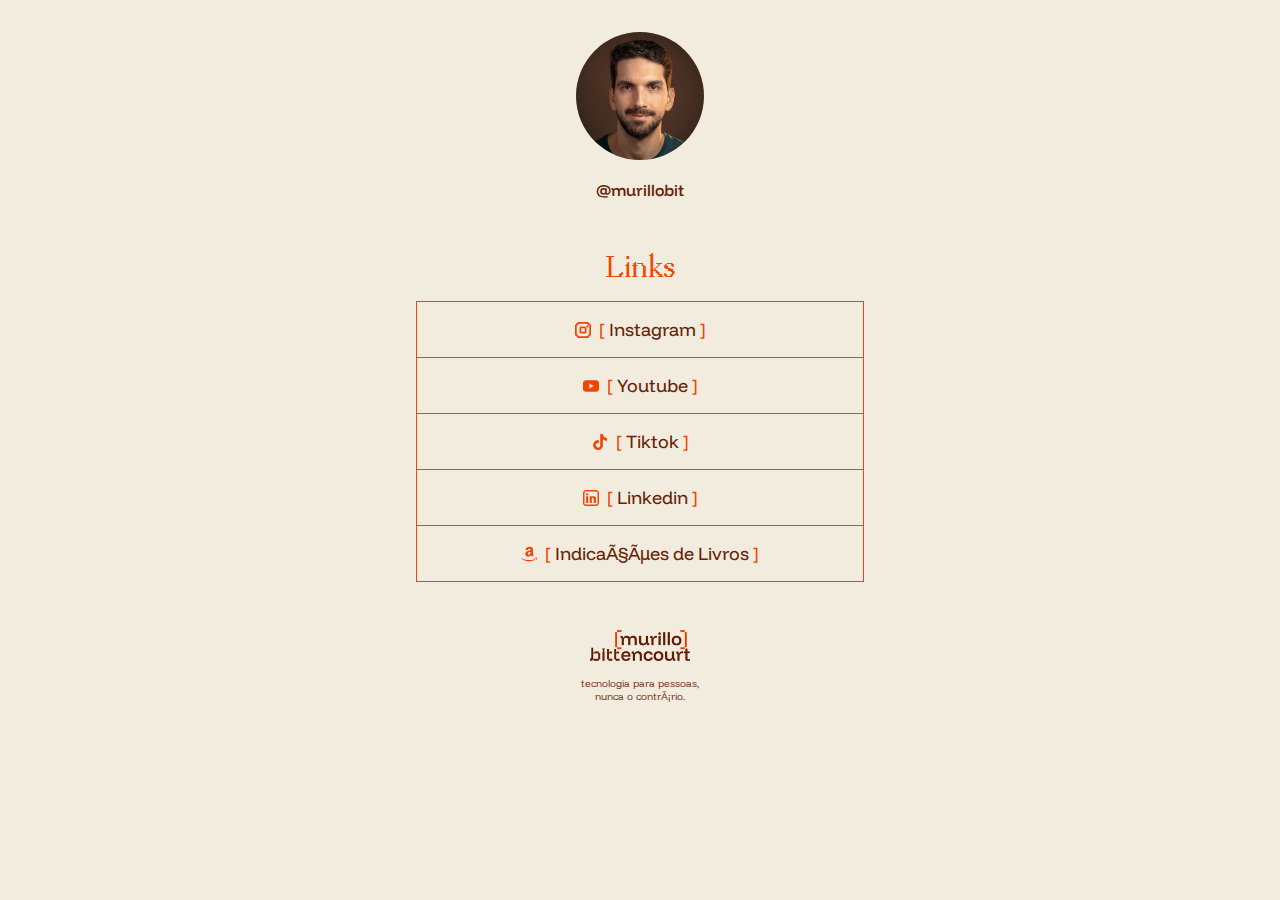
<file: index.html>
<!DOCTYPE html>
<html>

  <head>
    <title>Murillo Bittencourt</title>
    <!-- favicon -->
    <!-- metadata -->
    <meta name="viewport" content="width=device-width, user-scalable=no">
    <link rel="icon" type="image/x-icon" href="assets/favicon-murillo.ico">
    <link rel="stylesheet" href="assets/fonts.css" type="text/css" charset="utf-8" />
  </head>

  <body>
    <div
      style="width: 100%; max-width: 480px; margin: 0 auto; text-align: center; padding: 32px 16px; box-sizing: border-box;">
      <img src="assets/murillobit-profile.jpg" alt="Murillo Bittencourt"
        style="border-radius: 100%; width: 128px; max-width: 100%; height: auto; margin-bottom: 16px;">

      <h4 style="margin-bottom: 48px; font-weight: 500; color: #682102;">@murillobit</h4>
      <div>
        <h2>Links</h2>
        <ul>
          <li><a href="https://instagram.com/murillobit">
              <svg xmlns="http://www.w3.org/2000/svg" version="1.0" width="128.000000pt" height="128.000000pt"
                viewBox="0 0 128.000000 128.000000" preserveAspectRatio="xMidYMid meet">
          
                <g transform="translate(0.000000,128.000000) scale(0.100000,-0.100000)" fill="currentColor" stroke="none">
                  <path
                    d="M210 1245 c0 -33 -2 -35 -35 -35 -33 0 -35 -2 -35 -35 0 -33 -2 -35 -35 -35 -33 0 -35 -2 -35 -35 0 -33 -2 -35 -35 -35 l-35 0 0 -430 0 -430 35 0 c33 0 35 -2 35 -35 0 -33 2 -35 35 -35 33 0 35 -2 35 -35 0 -33 2 -35 35 -35 33 0 35 -2 35 -35 l0 -35 430 0 430 0 0 35 c0 33 2 35 35 35 33 0 35 2 35 35 0 33 2 35 35 35 33 0 35 2 35 35 0 33 2 35 35 35 l35 0 0 430 0 430 -35 0 c-33 0 -35 2 -35 35 0 33 -2 35 -35 35 -33 0 -35 2 -35 35 0 33 -2 35 -35 35 -33 0 -35 2 -35 35 l0 35 -430 0 -430 0 0 -35z m790 -140 c0 -33 2 -35 35 -35 33 0 35 -2 35 -35 0 -33 2 -35 35 -35 l35 0 0 -360 0 -360 -35 0 c-33 0 -35 -2 -35 -35 0 -33 -2 -35 -35 -35 -33 0 -35 -2 -35 -35 l0 -35 -360 0 -360 0 0 35 c0 33 -2 35 -35 35 -33 0 -35 2 -35 35 0 33 -2 35 -35 35 l-35 0 0 360 0 360 35 0 c33 0 35 2 35 35 0 33 2 35 35 35 33 0 35 2 35 35 l0 35 360 0 360 0 0 -35z" />
                  <path
                    d="M920 925 l0 -75 -35 0 c-33 0 -35 2 -35 35 l0 35 -210 0 -210 0 0 -35 c0 -33 -2 -35 -35 -35 l-35 0 0 -210 0 -210 35 0 c33 0 35 -2 35 -35 l0 -35 210 0 210 0 0 35 c0 33 2 35 35 35 l35 0 0 210 0 210 75 0 75 0 0 75 0 75 -75 0 -75 0 0 -75z m-140 -285 l0 -140 -140 0 -140 0 0 140 0 140 140 0 140 0 0 -140z" />
                </g>
              </svg>
              <span>Instagram</span>
            </a></li>
          <li><a href="https://youtube.com/@murillobit">
              <svg xmlns="http://www.w3.org/2000/svg" version="1.0" width="128.000000pt" height="128.000000pt"
                viewBox="0 0 128.000000 128.000000" preserveAspectRatio="xMidYMid meet">
                <g transform="translate(0.000000,128.000000) scale(0.100000,-0.100000)" fill="currentColor" stroke="none">
                  <path
                    d="M150 1075 c0 -23 -3 -25 -50 -25 l-50 0 0 -50 c0 -47 -2 -50 -25 -50 l-25 0 0 -310 0 -310 25 0 c23 0 25 -3 25 -50 l0 -50 50 0 c47 0 50 -2 50 -25 l0 -25 490 0 490 0 0 25 c0 23 3 25 50 25 l50 0 0 50 c0 47 2 50 25 50 l25 0 0 310 0 310 -25 0 c-23 0 -25 3 -25 50 l0 50 -50 0 c-47 0 -50 2 -50 25 l0 25 -490 0 -490 0 0 -25z m410 -260 c0 -20 5 -25 25 -25 20 0 25 -5 25 -25 0 -24 3 -25 55 -25 52 0 55 -1 55 -25 0 -23 3 -25 50 -25 l50 0 0 -50 0 -50 -50 0 c-47 0 -50 -2 -50 -25 0 -24 -3 -25 -55 -25 -52 0 -55 -1 -55 -25 0 -20 -5 -25 -25 -25 -20 0 -25 -5 -25 -25 0 -20 -5 -25 -25 -25 l-25 0 0 200 0 200 25 0 c20 0 25 -5 25 -25z" />
                </g>
              </svg>
              <span>Youtube</span>
            </a></li>
          <li><a href="https://tiktok.com/@murillobit">
              <svg xmlns="http://www.w3.org/2000/svg" version="1.0" width="128.000000pt" height="128.000000pt"
                viewBox="0 0 128.000000 128.000000" preserveAspectRatio="xMidYMid meet">
                <g transform="translate(0.000000,128.000000) scale(0.100000,-0.100000)" fill="currentColor" stroke="none">
                  <path
                    d="M660 780 c0 -493 0 -500 -20 -500 -11 0 -20 -7 -20 -15 0 -8 -7 -15 -15 -15 -8 0 -15 -9 -15 -20 0 -19 -7 -20 -90 -20 -83 0 -90 1 -90 20 0 13 -7 20 -20 20 -11 0 -20 7 -20 15 0 8 -7 15 -15 15 -8 0 -15 9 -15 20 0 13 -7 20 -20 20 -18 0 -20 7 -20 70 0 63 2 70 20 70 13 0 20 7 20 20 0 11 7 20 15 20 8 0 15 7 15 15 0 8 9 15 20 15 13 0 20 7 20 20 0 18 7 20 70 20 l70 0 0 105 c0 87 -3 105 -15 105 -8 0 -15 9 -15 20 0 17 -7 20 -40 20 -33 0 -40 -3 -40 -20 0 -17 -7 -20 -50 -20 -38 0 -50 -4 -50 -15 0 -10 -11 -15 -35 -15 -28 0 -35 -4 -35 -20 0 -13 -7 -20 -20 -20 -11 0 -20 -7 -20 -15 0 -8 -7 -15 -15 -15 -8 0 -15 -9 -15 -20 0 -13 -7 -20 -20 -20 -13 0 -20 -7 -20 -20 0 -11 -7 -20 -15 -20 -11 0 -15 -12 -15 -50 0 -43 -3 -50 -20 -50 -19 0 -20 -7 -20 -110 0 -103 1 -110 20 -110 16 0 20 -7 20 -35 0 -24 5 -35 15 -35 10 0 15 -11 15 -35 0 -28 4 -35 20 -35 11 0 20 -7 20 -15 0 -8 7 -15 15 -15 8 0 15 -9 15 -20 0 -16 7 -20 35 -20 24 0 35 -5 35 -15 0 -10 11 -15 35 -15 28 0 35 -4 35 -20 0 -19 7 -20 110 -20 103 0 110 1 110 20 0 17 7 20 50 20 38 0 50 4 50 15 0 8 9 15 20 15 13 0 20 7 20 20 0 11 7 20 15 20 8 0 15 7 15 15 0 8 9 15 20 15 13 0 20 7 20 20 0 13 7 20 20 20 16 0 20 7 20 35 0 24 5 35 15 35 13 0 15 40 15 300 0 293 0 300 20 300 11 0 20 -7 20 -15 0 -10 11 -15 35 -15 28 0 35 -4 35 -20 0 -16 7 -20 35 -20 24 0 35 -5 35 -15 0 -12 14 -15 70 -15 l70 0 0 105 0 105 -35 0 c-28 0 -35 4 -35 20 0 18 -7 20 -55 20 -42 0 -55 3 -55 15 0 8 -7 15 -15 15 -8 0 -15 9 -15 20 0 13 -7 20 -20 20 -11 0 -20 7 -20 15 0 8 -7 15 -15 15 -12 0 -15 13 -15 55 0 48 -2 55 -20 55 -16 0 -20 7 -20 35 l0 35 -105 0 -105 0 0 -500z" />
                </g>
              </svg>
              <span>Tiktok</span>
            </a></li>
          <li><a href="https://linkedin.com/in/murillobit">
              <svg xmlns="http://www.w3.org/2000/svg" version="1.0" width="128.000000pt" height="128.000000pt"
                viewBox="0 0 128.000000 128.000000" preserveAspectRatio="xMidYMid meet">
                <g transform="translate(0.000000,128.000000) scale(0.100000,-0.100000)" fill="currentColor" stroke="none">
                  <path
                    d="M170 1260 c0 -17 -7 -20 -45 -20 -38 0 -45 -3 -45 -20 0 -13 -7 -20 -20 -20 -17 0 -20 -7 -20 -45 0 -38 -3 -45 -20 -45 -20 0 -20 -7 -20 -470 0 -463 0 -470 20 -470 17 0 20 -7 20 -45 0 -38 3 -45 20 -45 13 0 20 -7 20 -20 0 -17 7 -20 45 -20 38 0 45 -3 45 -20 0 -20 7 -20 470 -20 463 0 470 0 470 20 0 17 7 20 45 20 38 0 45 3 45 20 0 13 7 20 20 20 17 0 20 7 20 45 0 38 3 45 20 45 20 0 20 7 20 470 0 463 0 470 -20 470 -17 0 -20 7 -20 45 0 38 -3 45 -20 45 -13 0 -20 7 -20 20 0 17 -7 20 -45 20 -38 0 -45 3 -45 20 0 20 -7 20 -470 20 -463 0 -470 0 -470 -20z m940 -125 c0 -20 5 -25 25 -25 l25 0 0 -470 0 -470 -25 0 c-20 0 -25 -5 -25 -25 l0 -25 -470 0 -470 0 0 25 c0 20 -5 25 -25 25 l-25 0 0 470 0 470 25 0 c20 0 25 5 25 25 l0 25 470 0 470 0 0 -25z" />
                  <path d="M250 950 l0 -80 80 0 80 0 0 80 0 80 -80 0 -80 0 0 -80z" />
                  <path d="M250 515 l0 -265 80 0 80 0 0 265 0 265 -80 0 -80 0 0 -265z" />
                  <path
                    d="M540 515 l0 -265 80 0 80 0 0 185 c0 178 1 185 20 185 13 0 20 7 20 20 0 17 7 20 45 20 l45 0 0 -40 c0 -33 3 -40 20 -40 19 0 20 -7 20 -165 l0 -165 80 0 80 0 0 225 c0 218 -1 225 -20 225 -13 0 -20 7 -20 20 0 13 -7 20 -20 20 -13 0 -20 7 -20 20 0 19 -7 20 -105 20 -98 0 -105 -1 -105 -20 0 -13 -7 -20 -20 -20 -13 0 -20 7 -20 20 0 18 -7 20 -80 20 l-80 0 0 -265z" />
                </g>
              </svg>
              <span>Linkedin</span>
            </a></li>
          <li><a href="https://www.amazon.com.br/shop/murillobit">
              <svg xmlns="http://www.w3.org/2000/svg" version="1.0" width="128.000000pt" height="128.000000pt"
                viewBox="0 0 128.000000 128.000000" preserveAspectRatio="xMidYMid meet">
                <g transform="translate(0.000000,128.000000) scale(0.100000,-0.100000)" fill="currentColor" stroke="none">
                  <path
                    d="M570 1210 c0 -5 -11 -10 -25 -10 -16 0 -25 -6 -25 -15 0 -9 -9 -15 -25 -15 -14 0 -25 -4 -25 -10 0 -5 -7 -10 -15 -10 -8 0 -15 -5 -15 -11 0 -14 -25 -39 -39 -39 -6 0 -11 -18 -11 -39 0 -22 -6 -42 -12 -45 -10 -5 -10 -7 0 -12 6 -3 12 -12 12 -20 0 -11 17 -14 75 -14 60 0 75 3 75 15 0 8 7 15 15 15 9 0 15 9 15 25 0 20 5 25 25 25 14 0 25 5 25 10 0 6 20 10 45 10 25 0 45 -4 45 -10 0 -5 7 -10 15 -10 8 0 15 -7 15 -15 0 -8 5 -15 10 -15 6 0 10 -22 10 -50 l0 -50 -50 0 c-27 0 -50 -4 -50 -10 0 -6 -27 -10 -60 -10 -47 0 -60 -3 -60 -15 0 -10 -11 -15 -35 -15 -19 0 -35 -4 -35 -10 0 -5 -5 -10 -11 -10 -14 0 -39 -25 -39 -39 0 -6 -5 -11 -11 -11 -21 0 -39 -29 -39 -64 0 -25 -4 -36 -15 -36 -11 0 -15 -12 -15 -50 0 -38 4 -50 15 -50 10 0 15 -11 15 -35 0 -19 5 -35 10 -35 6 0 10 -7 10 -15 0 -8 5 -15 11 -15 14 0 39 -25 39 -39 0 -6 18 -11 40 -11 22 0 40 -4 40 -10 0 -5 23 -10 50 -10 28 0 50 5 50 10 0 6 16 10 35 10 24 0 35 5 35 15 0 9 9 15 21 15 22 0 49 22 49 39 0 6 7 11 15 11 8 0 15 -5 15 -11 0 -14 25 -39 39 -39 6 0 11 -7 11 -15 0 -10 11 -15 35 -15 24 0 35 5 35 15 0 8 5 15 11 15 14 0 39 25 39 39 0 6 11 11 25 11 20 0 25 5 25 25 0 16 -6 25 -15 25 -9 0 -15 9 -15 25 0 14 -4 25 -10 25 -6 0 -10 77 -10 210 0 133 -4 210 -10 210 -5 0 -10 16 -10 35 0 24 -5 35 -15 35 -8 0 -15 5 -15 11 0 17 -27 39 -49 39 -12 0 -21 6 -21 15 0 9 -9 15 -25 15 -14 0 -25 5 -25 10 0 6 -43 10 -110 10 -67 0 -110 -4 -110 -10z m190 -460 c0 -27 -4 -50 -10 -50 -5 0 -10 -16 -10 -35 0 -24 -5 -35 -15 -35 -8 0 -15 -5 -15 -11 0 -22 -30 -39 -70 -39 -45 0 -70 17 -70 49 0 12 -6 21 -15 21 -9 0 -15 9 -15 25 0 16 6 25 15 25 9 0 15 9 15 25 0 14 5 25 10 25 6 0 10 7 10 15 0 8 7 15 15 15 8 0 15 5 15 10 0 6 30 10 70 10 l70 0 0 -50z" />
                  <path
                    d="M1130 345 c0 -10 -11 -15 -35 -15 -19 0 -35 -4 -35 -10 0 -5 -7 -10 -15 -10 -8 0 -15 -7 -15 -15 0 -9 9 -15 25 -15 16 0 25 6 25 15 0 12 14 15 65 15 49 0 65 -3 65 -14 0 -8 6 -17 13 -20 10 -5 10 -7 0 -12 -8 -3 -13 -25 -13 -55 0 -37 -4 -49 -15 -49 -9 0 -15 -9 -15 -25 0 -14 5 -25 11 -25 17 0 39 27 39 49 0 12 6 21 15 21 9 0 15 9 15 25 0 14 5 25 10 25 6 0 10 23 10 50 0 28 -4 50 -10 50 -5 0 -10 7 -10 15 0 12 -14 15 -65 15 -51 0 -65 -3 -65 -15z" />
                  <path
                    d="M0 320 c0 -5 5 -10 10 -10 6 0 10 -7 10 -15 0 -8 5 -15 11 -15 14 0 39 -25 39 -39 0 -6 11 -11 25 -11 14 0 25 -4 25 -10 0 -5 7 -10 15 -10 8 0 15 -7 15 -15 0 -9 9 -15 25 -15 14 0 25 -4 25 -10 0 -5 11 -10 25 -10 16 0 25 -6 25 -15 0 -9 9 -15 25 -15 14 0 25 -4 25 -10 0 -5 16 -10 35 -10 24 0 35 -5 35 -15 0 -12 13 -15 60 -15 33 0 60 -4 60 -10 0 -6 57 -10 150 -10 93 0 150 4 150 10 0 6 23 10 50 10 38 0 50 4 50 15 0 11 12 15 45 15 25 0 45 5 45 10 0 6 11 10 25 10 16 0 25 6 25 15 0 9 9 15 25 15 14 0 25 5 25 10 0 6 11 10 25 10 16 0 25 6 25 15 0 8 7 15 15 15 9 0 15 9 15 25 0 16 -6 25 -15 25 -8 0 -15 -7 -15 -15 0 -10 -11 -15 -35 -15 -19 0 -35 -4 -35 -10 0 -5 -18 -10 -40 -10 -29 0 -40 -4 -40 -15 0 -12 -13 -15 -60 -15 -33 0 -60 -4 -60 -10 0 -6 -77 -10 -210 -10 -133 0 -210 4 -210 10 0 6 -27 10 -60 10 -47 0 -60 3 -60 15 0 10 -11 15 -35 15 -19 0 -35 5 -35 10 0 6 -18 10 -40 10 -29 0 -40 4 -40 15 0 9 -9 15 -25 15 -14 0 -25 5 -25 10 0 6 -11 10 -25 10 -16 0 -25 6 -25 15 0 9 -9 15 -25 15 -14 0 -25 5 -25 10 0 6 -4 10 -10 10 -5 0 -10 -4 -10 -10z" />
                </g>
              </svg>
              <span>Indicações de Livros</span>
            </a></li>
        </ul>
      </div>
      <h1 style="margin-bottom: 8px;"><img src="assets/logo-warm.png" alt="Murillo Bittencourt"
          style="max-width: 100px; height: auto;"></h1>
      <p style="color: #682102; font-weight: 100; font-size: 10px; margin: 0;">
        tecnologia para pessoas,<br />
        <span>nunca o contrário.</span>
      </p>
    </div>
    <style>
      body {
        font-family: "murillobit-main", monospace;
        font-optical-sizing: auto;
        font-style: normal;
        background: #f2ecdf;
        color: #682102;
        margin: 0;
      }

      h1,
      h2,
      h3,
      h4,
      h5,
      h6 {
        color: #f24405;
        font-weight: normal;
        font-family: 'murillobit-title', auto;
        margin: 0 0 16px;
      }

      h2 {
        font-size: 32px;
      }

      a span::before {
        content: '[ ';
        color: #f24405;
      }

      a span::after {
        content: ' ]';
        color: #f24405;
      }

      svg {
        color: #f24405;
      }

      a:hover span::before,
      a:hover span::after,
      a:focus span::before,
      a:focus span::after,
      a:active span::before,
      a:active span::after {
        color: #682102;
      }

      h4 {
        font-family: "murillobit-main", auto;
      }

      a {
        color: #682102;
        font-size: 18px;
        text-decoration: none;
      }

      ul {
        list-style-type: none;
        padding: 0;
        margin: 0 0 48px;
      }

      li {
        border: 1px solid #f24405;
      }

      li:not(:first-child) {
        border-top: none;
      }

      li>a {
        padding: 16px;
        display: flex;
        align-items: center;
        justify-content: center;
      }

      li>a:hover {
        background-color: #f24405;
      }

      li>a:focus,
      li>a:active {
        background-color: #f24405;
        color: #f2ecdf;
      }

      a:hover {
        color: #f2ecdf;
      }

      a:hover svg,
      a:focus svg,
      a:active svg {
        color: #f2ecdf;
      }

      li svg {
        max-width: 16px;
        height: auto;
        margin-right: 8px;
      }
    </style>
  </body>

</html>
</file>
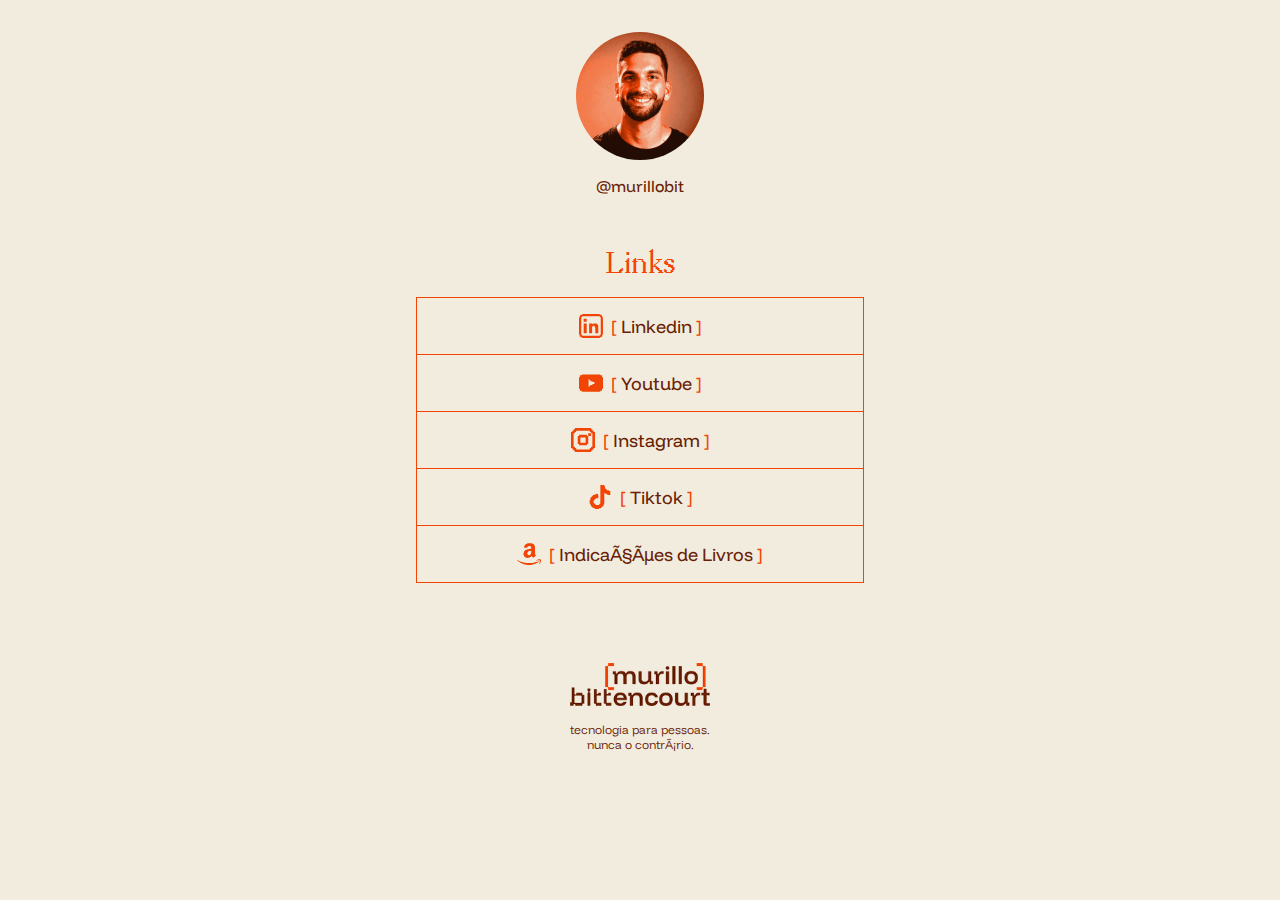
<file: bio.html>
<head>
  <title>Murillo Bittencourt</title>
  <!-- favicon -->
  <!-- metadata -->
  <meta name="viewport" content="width=device-width, user-scalable=no">
  <link rel="icon" type="image/x-icon" href="assets/favicon-murillo.ico">
  <link rel="stylesheet" href="assets/fonts.css" type="text/css" charset="utf-8" />
</head>

<body>
  <div style="width: 100%; max-width: 480px; margin: 0 auto; text-align: center; padding: 32px 16px; box-sizing: border-box;">
    <img
      src="assets/murillobit.png"
      alt="Murillo Bittencourt" style="border-radius: 100%; width: 128px; max-width: 100%; height: auto; margin-bottom: 16px;">

    <h4 style="margin-bottom: 48px; color: #682102;">@murillobit</h4>
    <div>
      <h2>Links</h2>
      <ul>
        <li><a href="https://linkedin.com/in/murillobit">
          <svg xmlns="http://www.w3.org/2000/svg" version="1.0" width="128.000000pt" height="128.000000pt"
            viewBox="0 0 128.000000 128.000000" preserveAspectRatio="xMidYMid meet">
            <g transform="translate(0.000000,128.000000) scale(0.100000,-0.100000)" fill="currentColor" stroke="none">
              <path
                d="M170 1260 c0 -17 -7 -20 -45 -20 -38 0 -45 -3 -45 -20 0 -13 -7 -20 -20 -20 -17 0 -20 -7 -20 -45 0 -38 -3 -45 -20 -45 -20 0 -20 -7 -20 -470 0 -463 0 -470 20 -470 17 0 20 -7 20 -45 0 -38 3 -45 20 -45 13 0 20 -7 20 -20 0 -17 7 -20 45 -20 38 0 45 -3 45 -20 0 -20 7 -20 470 -20 463 0 470 0 470 20 0 17 7 20 45 20 38 0 45 3 45 20 0 13 7 20 20 20 17 0 20 7 20 45 0 38 3 45 20 45 20 0 20 7 20 470 0 463 0 470 -20 470 -17 0 -20 7 -20 45 0 38 -3 45 -20 45 -13 0 -20 7 -20 20 0 17 -7 20 -45 20 -38 0 -45 3 -45 20 0 20 -7 20 -470 20 -463 0 -470 0 -470 -20z m940 -125 c0 -20 5 -25 25 -25 l25 0 0 -470 0 -470 -25 0 c-20 0 -25 -5 -25 -25 l0 -25 -470 0 -470 0 0 25 c0 20 -5 25 -25 25 l-25 0 0 470 0 470 25 0 c20 0 25 5 25 25 l0 25 470 0 470 0 0 -25z" />
              <path d="M250 950 l0 -80 80 0 80 0 0 80 0 80 -80 0 -80 0 0 -80z" />
              <path d="M250 515 l0 -265 80 0 80 0 0 265 0 265 -80 0 -80 0 0 -265z" />
              <path
                d="M540 515 l0 -265 80 0 80 0 0 185 c0 178 1 185 20 185 13 0 20 7 20 20 0 17 7 20 45 20 l45 0 0 -40 c0 -33 3 -40 20 -40 19 0 20 -7 20 -165 l0 -165 80 0 80 0 0 225 c0 218 -1 225 -20 225 -13 0 -20 7 -20 20 0 13 -7 20 -20 20 -13 0 -20 7 -20 20 0 19 -7 20 -105 20 -98 0 -105 -1 -105 -20 0 -13 -7 -20 -20 -20 -13 0 -20 7 -20 20 0 18 -7 20 -80 20 l-80 0 0 -265z" />
            </g>
          </svg>
          <span>Linkedin</span>
        </a></li>
        <li><a href="https://youtube.com/@murillobit">
          <svg xmlns="http://www.w3.org/2000/svg" version="1.0" width="128.000000pt" height="128.000000pt"
            viewBox="0 0 128.000000 128.000000" preserveAspectRatio="xMidYMid meet">
            <g transform="translate(0.000000,128.000000) scale(0.100000,-0.100000)" fill="currentColor" stroke="none">
              <path
                d="M150 1075 c0 -23 -3 -25 -50 -25 l-50 0 0 -50 c0 -47 -2 -50 -25 -50 l-25 0 0 -310 0 -310 25 0 c23 0 25 -3 25 -50 l0 -50 50 0 c47 0 50 -2 50 -25 l0 -25 490 0 490 0 0 25 c0 23 3 25 50 25 l50 0 0 50 c0 47 2 50 25 50 l25 0 0 310 0 310 -25 0 c-23 0 -25 3 -25 50 l0 50 -50 0 c-47 0 -50 2 -50 25 l0 25 -490 0 -490 0 0 -25z m410 -260 c0 -20 5 -25 25 -25 20 0 25 -5 25 -25 0 -24 3 -25 55 -25 52 0 55 -1 55 -25 0 -23 3 -25 50 -25 l50 0 0 -50 0 -50 -50 0 c-47 0 -50 -2 -50 -25 0 -24 -3 -25 -55 -25 -52 0 -55 -1 -55 -25 0 -20 -5 -25 -25 -25 -20 0 -25 -5 -25 -25 0 -20 -5 -25 -25 -25 l-25 0 0 200 0 200 25 0 c20 0 25 -5 25 -25z" />
            </g>
          </svg>
          <span>Youtube</span>
        </a></li>
        <li><a href="https://instagram.com/murillobit">
          <svg xmlns="http://www.w3.org/2000/svg" version="1.0" width="128.000000pt" height="128.000000pt"
            viewBox="0 0 128.000000 128.000000" preserveAspectRatio="xMidYMid meet">
          
            <g transform="translate(0.000000,128.000000) scale(0.100000,-0.100000)" fill="currentColor" stroke="none">
              <path
                d="M210 1245 c0 -33 -2 -35 -35 -35 -33 0 -35 -2 -35 -35 0 -33 -2 -35 -35 -35 -33 0 -35 -2 -35 -35 0 -33 -2 -35 -35 -35 l-35 0 0 -430 0 -430 35 0 c33 0 35 -2 35 -35 0 -33 2 -35 35 -35 33 0 35 -2 35 -35 0 -33 2 -35 35 -35 33 0 35 -2 35 -35 l0 -35 430 0 430 0 0 35 c0 33 2 35 35 35 33 0 35 2 35 35 0 33 2 35 35 35 33 0 35 2 35 35 0 33 2 35 35 35 l35 0 0 430 0 430 -35 0 c-33 0 -35 2 -35 35 0 33 -2 35 -35 35 -33 0 -35 2 -35 35 0 33 -2 35 -35 35 -33 0 -35 2 -35 35 l0 35 -430 0 -430 0 0 -35z m790 -140 c0 -33 2 -35 35 -35 33 0 35 -2 35 -35 0 -33 2 -35 35 -35 l35 0 0 -360 0 -360 -35 0 c-33 0 -35 -2 -35 -35 0 -33 -2 -35 -35 -35 -33 0 -35 -2 -35 -35 l0 -35 -360 0 -360 0 0 35 c0 33 -2 35 -35 35 -33 0 -35 2 -35 35 0 33 -2 35 -35 35 l-35 0 0 360 0 360 35 0 c33 0 35 2 35 35 0 33 2 35 35 35 33 0 35 2 35 35 l0 35 360 0 360 0 0 -35z" />
              <path
                d="M920 925 l0 -75 -35 0 c-33 0 -35 2 -35 35 l0 35 -210 0 -210 0 0 -35 c0 -33 -2 -35 -35 -35 l-35 0 0 -210 0 -210 35 0 c33 0 35 -2 35 -35 l0 -35 210 0 210 0 0 35 c0 33 2 35 35 35 l35 0 0 210 0 210 75 0 75 0 0 75 0 75 -75 0 -75 0 0 -75z m-140 -285 l0 -140 -140 0 -140 0 0 140 0 140 140 0 140 0 0 -140z" />
            </g>
          </svg>
          <span>Instagram</span>
        </a></li>
        <li><a href="https://tiktok.com/@murillobit">
          <svg xmlns="http://www.w3.org/2000/svg" version="1.0" width="128.000000pt" height="128.000000pt"
            viewBox="0 0 128.000000 128.000000" preserveAspectRatio="xMidYMid meet">
            <g transform="translate(0.000000,128.000000) scale(0.100000,-0.100000)" fill="currentColor" stroke="none">
              <path
                d="M660 780 c0 -493 0 -500 -20 -500 -11 0 -20 -7 -20 -15 0 -8 -7 -15 -15 -15 -8 0 -15 -9 -15 -20 0 -19 -7 -20 -90 -20 -83 0 -90 1 -90 20 0 13 -7 20 -20 20 -11 0 -20 7 -20 15 0 8 -7 15 -15 15 -8 0 -15 9 -15 20 0 13 -7 20 -20 20 -18 0 -20 7 -20 70 0 63 2 70 20 70 13 0 20 7 20 20 0 11 7 20 15 20 8 0 15 7 15 15 0 8 9 15 20 15 13 0 20 7 20 20 0 18 7 20 70 20 l70 0 0 105 c0 87 -3 105 -15 105 -8 0 -15 9 -15 20 0 17 -7 20 -40 20 -33 0 -40 -3 -40 -20 0 -17 -7 -20 -50 -20 -38 0 -50 -4 -50 -15 0 -10 -11 -15 -35 -15 -28 0 -35 -4 -35 -20 0 -13 -7 -20 -20 -20 -11 0 -20 -7 -20 -15 0 -8 -7 -15 -15 -15 -8 0 -15 -9 -15 -20 0 -13 -7 -20 -20 -20 -13 0 -20 -7 -20 -20 0 -11 -7 -20 -15 -20 -11 0 -15 -12 -15 -50 0 -43 -3 -50 -20 -50 -19 0 -20 -7 -20 -110 0 -103 1 -110 20 -110 16 0 20 -7 20 -35 0 -24 5 -35 15 -35 10 0 15 -11 15 -35 0 -28 4 -35 20 -35 11 0 20 -7 20 -15 0 -8 7 -15 15 -15 8 0 15 -9 15 -20 0 -16 7 -20 35 -20 24 0 35 -5 35 -15 0 -10 11 -15 35 -15 28 0 35 -4 35 -20 0 -19 7 -20 110 -20 103 0 110 1 110 20 0 17 7 20 50 20 38 0 50 4 50 15 0 8 9 15 20 15 13 0 20 7 20 20 0 11 7 20 15 20 8 0 15 7 15 15 0 8 9 15 20 15 13 0 20 7 20 20 0 13 7 20 20 20 16 0 20 7 20 35 0 24 5 35 15 35 13 0 15 40 15 300 0 293 0 300 20 300 11 0 20 -7 20 -15 0 -10 11 -15 35 -15 28 0 35 -4 35 -20 0 -16 7 -20 35 -20 24 0 35 -5 35 -15 0 -12 14 -15 70 -15 l70 0 0 105 0 105 -35 0 c-28 0 -35 4 -35 20 0 18 -7 20 -55 20 -42 0 -55 3 -55 15 0 8 -7 15 -15 15 -8 0 -15 9 -15 20 0 13 -7 20 -20 20 -11 0 -20 7 -20 15 0 8 -7 15 -15 15 -12 0 -15 13 -15 55 0 48 -2 55 -20 55 -16 0 -20 7 -20 35 l0 35 -105 0 -105 0 0 -500z" />
            </g>
          </svg>
          <span>Tiktok</span>
        </a></li>
        <li><a href="https://www.amazon.com.br/shop/murillobit">
          <svg xmlns="http://www.w3.org/2000/svg" version="1.0" width="128.000000pt" height="128.000000pt"
            viewBox="0 0 128.000000 128.000000" preserveAspectRatio="xMidYMid meet">
            <g transform="translate(0.000000,128.000000) scale(0.100000,-0.100000)" fill="currentColor" stroke="none">
              <path
                d="M570 1210 c0 -5 -11 -10 -25 -10 -16 0 -25 -6 -25 -15 0 -9 -9 -15 -25 -15 -14 0 -25 -4 -25 -10 0 -5 -7 -10 -15 -10 -8 0 -15 -5 -15 -11 0 -14 -25 -39 -39 -39 -6 0 -11 -18 -11 -39 0 -22 -6 -42 -12 -45 -10 -5 -10 -7 0 -12 6 -3 12 -12 12 -20 0 -11 17 -14 75 -14 60 0 75 3 75 15 0 8 7 15 15 15 9 0 15 9 15 25 0 20 5 25 25 25 14 0 25 5 25 10 0 6 20 10 45 10 25 0 45 -4 45 -10 0 -5 7 -10 15 -10 8 0 15 -7 15 -15 0 -8 5 -15 10 -15 6 0 10 -22 10 -50 l0 -50 -50 0 c-27 0 -50 -4 -50 -10 0 -6 -27 -10 -60 -10 -47 0 -60 -3 -60 -15 0 -10 -11 -15 -35 -15 -19 0 -35 -4 -35 -10 0 -5 -5 -10 -11 -10 -14 0 -39 -25 -39 -39 0 -6 -5 -11 -11 -11 -21 0 -39 -29 -39 -64 0 -25 -4 -36 -15 -36 -11 0 -15 -12 -15 -50 0 -38 4 -50 15 -50 10 0 15 -11 15 -35 0 -19 5 -35 10 -35 6 0 10 -7 10 -15 0 -8 5 -15 11 -15 14 0 39 -25 39 -39 0 -6 18 -11 40 -11 22 0 40 -4 40 -10 0 -5 23 -10 50 -10 28 0 50 5 50 10 0 6 16 10 35 10 24 0 35 5 35 15 0 9 9 15 21 15 22 0 49 22 49 39 0 6 7 11 15 11 8 0 15 -5 15 -11 0 -14 25 -39 39 -39 6 0 11 -7 11 -15 0 -10 11 -15 35 -15 24 0 35 5 35 15 0 8 5 15 11 15 14 0 39 25 39 39 0 6 11 11 25 11 20 0 25 5 25 25 0 16 -6 25 -15 25 -9 0 -15 9 -15 25 0 14 -4 25 -10 25 -6 0 -10 77 -10 210 0 133 -4 210 -10 210 -5 0 -10 16 -10 35 0 24 -5 35 -15 35 -8 0 -15 5 -15 11 0 17 -27 39 -49 39 -12 0 -21 6 -21 15 0 9 -9 15 -25 15 -14 0 -25 5 -25 10 0 6 -43 10 -110 10 -67 0 -110 -4 -110 -10z m190 -460 c0 -27 -4 -50 -10 -50 -5 0 -10 -16 -10 -35 0 -24 -5 -35 -15 -35 -8 0 -15 -5 -15 -11 0 -22 -30 -39 -70 -39 -45 0 -70 17 -70 49 0 12 -6 21 -15 21 -9 0 -15 9 -15 25 0 16 6 25 15 25 9 0 15 9 15 25 0 14 5 25 10 25 6 0 10 7 10 15 0 8 7 15 15 15 8 0 15 5 15 10 0 6 30 10 70 10 l70 0 0 -50z" />
              <path
                d="M1130 345 c0 -10 -11 -15 -35 -15 -19 0 -35 -4 -35 -10 0 -5 -7 -10 -15 -10 -8 0 -15 -7 -15 -15 0 -9 9 -15 25 -15 16 0 25 6 25 15 0 12 14 15 65 15 49 0 65 -3 65 -14 0 -8 6 -17 13 -20 10 -5 10 -7 0 -12 -8 -3 -13 -25 -13 -55 0 -37 -4 -49 -15 -49 -9 0 -15 -9 -15 -25 0 -14 5 -25 11 -25 17 0 39 27 39 49 0 12 6 21 15 21 9 0 15 9 15 25 0 14 5 25 10 25 6 0 10 23 10 50 0 28 -4 50 -10 50 -5 0 -10 7 -10 15 0 12 -14 15 -65 15 -51 0 -65 -3 -65 -15z" />
              <path
                d="M0 320 c0 -5 5 -10 10 -10 6 0 10 -7 10 -15 0 -8 5 -15 11 -15 14 0 39 -25 39 -39 0 -6 11 -11 25 -11 14 0 25 -4 25 -10 0 -5 7 -10 15 -10 8 0 15 -7 15 -15 0 -9 9 -15 25 -15 14 0 25 -4 25 -10 0 -5 11 -10 25 -10 16 0 25 -6 25 -15 0 -9 9 -15 25 -15 14 0 25 -4 25 -10 0 -5 16 -10 35 -10 24 0 35 -5 35 -15 0 -12 13 -15 60 -15 33 0 60 -4 60 -10 0 -6 57 -10 150 -10 93 0 150 4 150 10 0 6 23 10 50 10 38 0 50 4 50 15 0 11 12 15 45 15 25 0 45 5 45 10 0 6 11 10 25 10 16 0 25 6 25 15 0 9 9 15 25 15 14 0 25 5 25 10 0 6 11 10 25 10 16 0 25 6 25 15 0 8 7 15 15 15 9 0 15 9 15 25 0 16 -6 25 -15 25 -8 0 -15 -7 -15 -15 0 -10 -11 -15 -35 -15 -19 0 -35 -4 -35 -10 0 -5 -18 -10 -40 -10 -29 0 -40 -4 -40 -15 0 -12 -13 -15 -60 -15 -33 0 -60 -4 -60 -10 0 -6 -77 -10 -210 -10 -133 0 -210 4 -210 10 0 6 -27 10 -60 10 -47 0 -60 3 -60 15 0 10 -11 15 -35 15 -19 0 -35 5 -35 10 0 6 -18 10 -40 10 -29 0 -40 4 -40 15 0 9 -9 15 -25 15 -14 0 -25 5 -25 10 0 6 -11 10 -25 10 -16 0 -25 6 -25 15 0 9 -9 15 -25 15 -14 0 -25 5 -25 10 0 6 -4 10 -10 10 -5 0 -10 -4 -10 -10z" />
            </g>
          </svg>
          <span>Indicações de Livros</span>
        </a></li>
      </ul>
    </div>
    <h1 style="padding-top: 32px;"><img src="assets/logo-warm.png" alt="Murillo Bittencourt" style="max-width: 140px; height: auto;"></h1>
    <p style="color: #682102; font-weight: 100; font-size: 12px;">
      tecnologia para pessoas.<br />
      <span>nunca o contrário.</span>
    </p>
  </div>
  <style>
    body {
      font-family: "murillobit-main", monospace;
      font-optical-sizing: auto;
      font-style: normal;
      background: #f2ecdf;
      color: #682102;
      margin: 0;
    }

    h1, h2, h3, h4, h5, h6 {
      color: #f24405;
      font-weight: normal;
      font-family: 'murillobit-title', auto; 
      margin: 0 0 16px;
    }

    h2 {
      font-size: 32px;
    }

    a span::before {
      content: '[ ';
      color: #f24405;
    }

    a span::after {
      content: ' ]';
      color: #f24405;
    }

    svg {
      color: #f24405;
    }

    a:hover {
      color: #f2ecdf;
    }
    
    a:hover svg {
      color: #f2ecdf;
    }

    a:hover span::before, a:hover span::after,
    a:focus span::before, a:focus span::after,
    a:active span::before, a:active span::after {
      color: #682102;
    }

    h4 {
      font-family: "murillobit-main", auto;
    }

    a {
      color: #682102;
      font-size: 18px;
      text-decoration: none;
    }

    ul {
      list-style-type: none;
      padding: 0;
      margin: 0 0 48px;
    }

    li {
      border: 1px solid #f24405;
    }

    li:not(:first-child) {
      border-top: none;
    }

    li > a {
      padding: 16px;
      display: flex;
      align-items: center;
      justify-content: center;
    }

    li > a:hover {
      background-color: #f24405;
    } 

    li > a:focus, li > a:active {
      background-color: #f24405;
      color: #f2ecdf;
    } 

    li svg {
      max-width: 24px;
      height: auto;
      margin-right: 8px;
    }
  </style>
</body>
</file>
<file: assets/fonts.css>
@font-face {
    font-family: 'murillobit-title';
    src: url('murillobit-title.woff2') format('woff2');
    font-weight: normal;
    font-style: normal;
}

@font-face {
    font-family: 'murillobit-main';
    font-style: normal;
    font-weight: 300 800;
    font-display: swap;
    src: url('murillobit-main.woff2') format('woff2');
}
</file>
